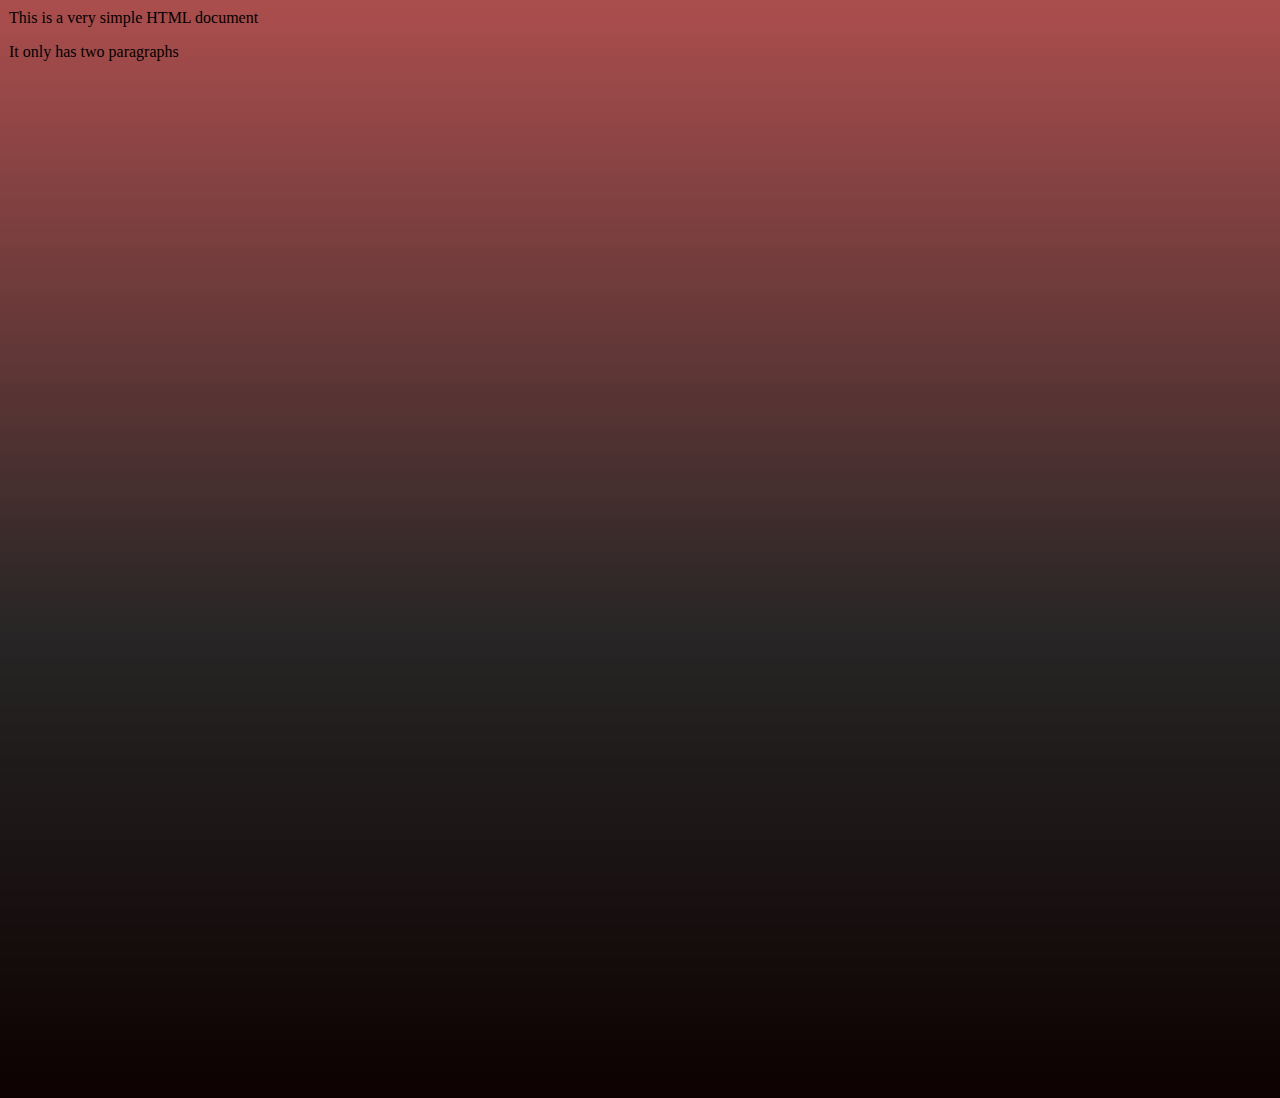
<file: root_k00247568/documents/RWD/Index.html>
<html>

<style>

body { 

width: 1920px;
height: 1080px;
background: linear-gradient(rgba(167, 68, 68, 0.95) 0%, rgba(12, 10, 10, 0.89) 57.67%, #0d0101 100%);
border: 1px solid rgba(0, 0, 0, 0);


}


</style>


<head>
<title>
A Simple HTML Document
</title>
</head>
<body>
<p>This is a very simple HTML document</p>
<p>It only has two paragraphs</p>
</body>
</html>
</file>
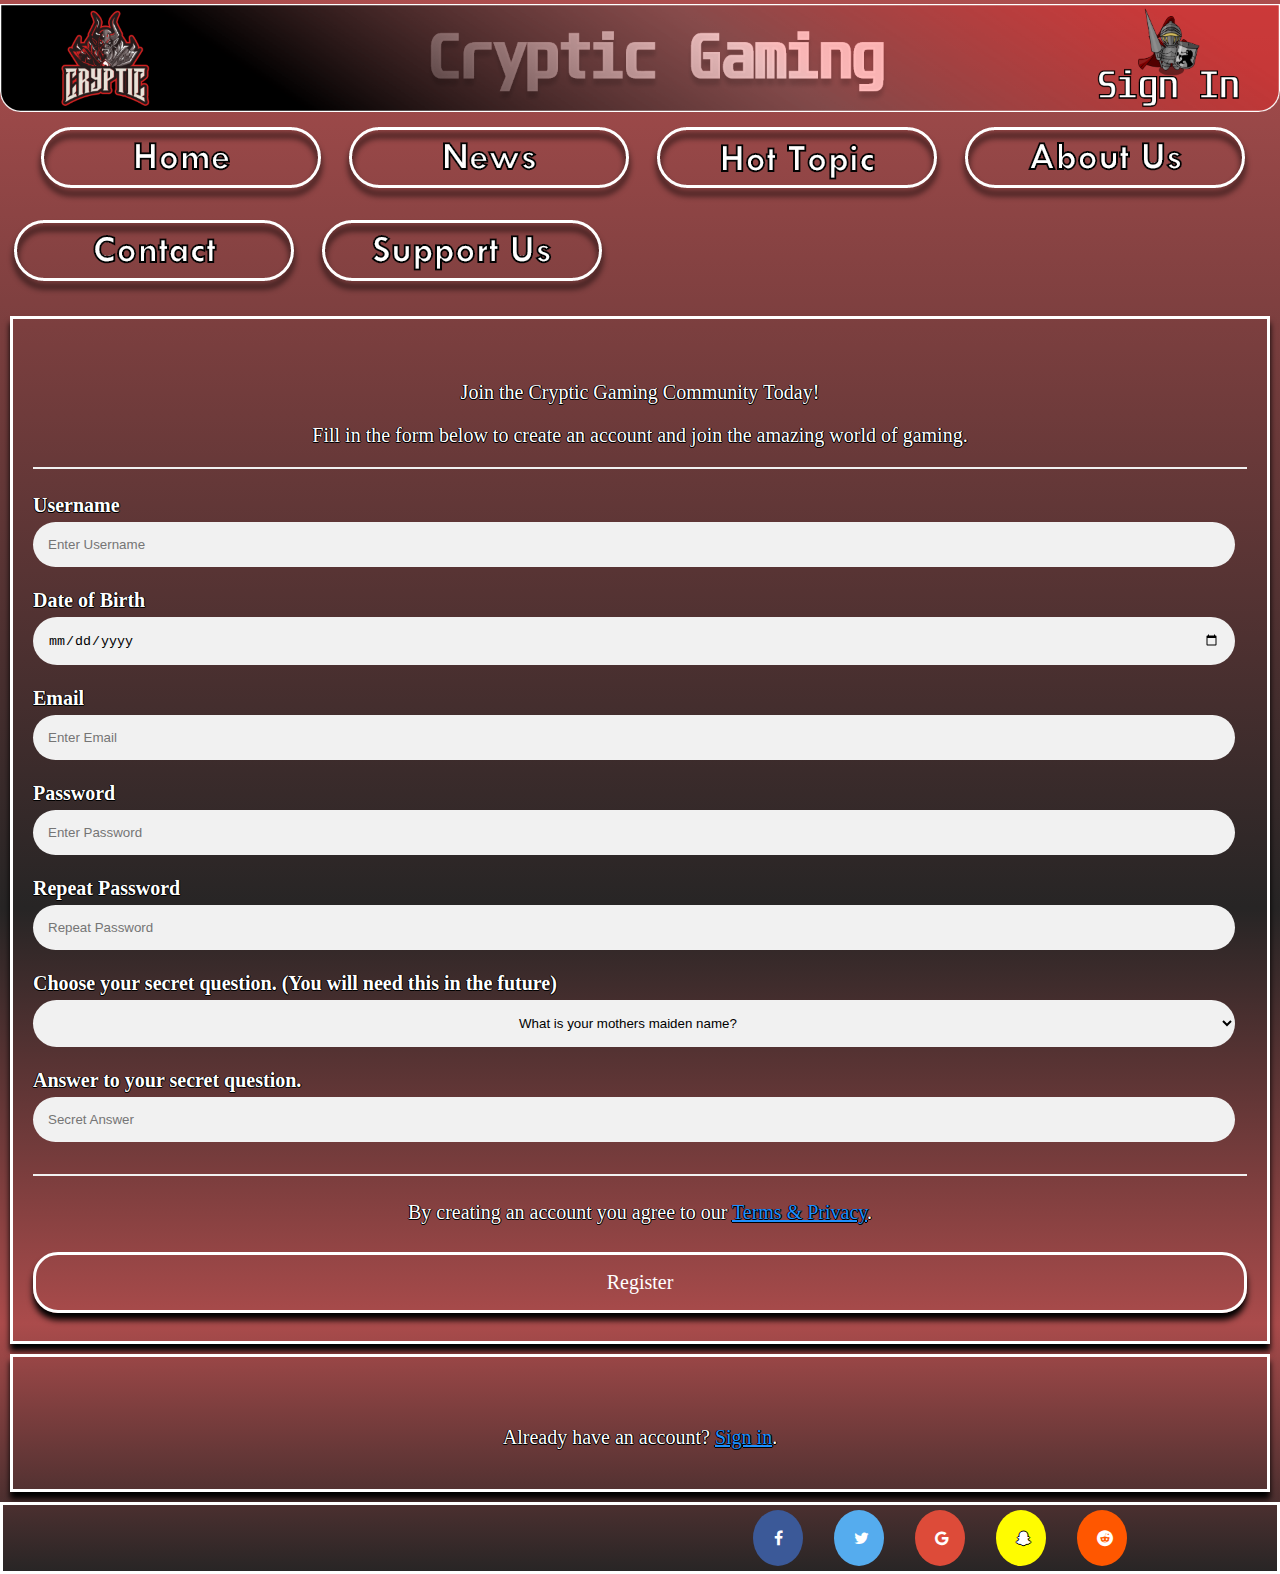
<file: root_k00247568/html/Register.html>
<!DOCTYPE html>
<html lang="en">
<head>
  <meta charset="utf-8" >
      <title>Web Dev Project - Chicken Ratatouille</title>
      <link rel="stylesheet" type="text/css" href="../css/stylesheet.css">
      <link rel="stylesheet" href="https://cdnjs.cloudflare.com/ajax/libs/font-awesome/4.7.0/css/font-awesome.min.css">



<!-- LOGO AND NAVIGATION BAR START !-->
      <!-- Logo -->
      <div id=Logo>
        <img src="../studentImages\Logo_201.png" usemap="#signmap" alt="logo">

        <map name="signmap">
          <area shape="rect" coords="1621,1,1850,150" alt="signup" href="SignIn.html">
        </map>  
      </div>
      <!-- Logo Ends -->

      <!-- Navigation Bar -->

      <div class="navbar">
        <div class="navcol">
          <a href="Index.html">
    <img src="../studentImages\Home.png" alt="Home" style="padding-left: 27px;">
  </a>
         </div>
        <div class="navcol">
          <a href="AllNews.html">
    <img src="../studentImages\News.png" alt="News" style="">
  </a>
        </div>

        <div class="navcol">
          <a href="FullArticle.html">
    <img src="../studentImages\Hot_Topic.png" alt="HotTopic" style="">
  </a>
        </div>
        <div class="navcol">
          <a href="AboutUs.html">
    <img src="../studentImages\About_Us.png" alt="AboutUs" style="">
  </a>
        </div>
        <div class="navcol">
          <a href="index.html">
    <img src="../studentImages\Contact.png" alt="Contact" style="">
  </a>
        </div>
        <div class="navcol">
          <a href="https://paypal.me/ericdmx00?locale.x=en_US">
    <img src="../studentImages\Support_Us.png" alt="Support_Us" style="">
  </a>
        </div>
      </div>
    
      <!-- Navigation Bar Ends-->

</head>

<body>
      <!-- Main Headings -->
<form onsubmit="return checkPassword(this)">
  <div class="container">
    <h1>Join the Cryptic Gaming Community Today!</h1>
    <p>Fill in the form below to create an account and join the amazing world of gaming.</p>
    <hr>

    <label for="username"><b>Username</b></label>
    <input type="text" placeholder="Enter Username" name="username" id="username" required>

    <label for="DOB"><b>Date of Birth</b></label>
    <input type="date" placeholder="Choose your Date of Birth" name="DOB" id="DOB" required>

    <label for="email"><b>Email</b></label>
    <input type="text" placeholder="Enter Email" name="email" id="email" required>

    <label for="password"><b>Password</b></label>
    <input type="password" placeholder="Enter Password" name="pass1" id="pass1">

    <label for="password-two"><b>Repeat Password</b></label>
    <input type="password" placeholder="Repeat Password" name="pass2" id="pass2">

    <label for="secret-question"><b>Choose your secret question. (You will need this in the future) </b><select name="secret-question" required></label>
    <label><option value="MotherName">What is your mothers maiden name?</option></label>
    <label><option value="MotherName">What was the name of your first pet?</option></label>
    <label><option value="MotherName">What is your dream car?</option></label>
    <label><option value="MotherName">What is your favourite travel destination?</option></label>
  </select>

    <label for="secret-answer"><b>Answer to your secret question.</b></label>
    <input type="text" placeholder="Secret Answer" name="secret-answer" id="secret-answer" required>

    <hr>
    <p>By creating an account you agree to our <a href="#">Terms & Privacy</a>.</p>

    <button type="submit" value="Submit" class="registerbtn">Register</button>
  </div>
  
  <div class="container signin">
    <p>Already have an account? <a href="index.html">Sign in</a>.</p>
  </div>
</form>    

<script src="../javascript/regpasswordcheck.js"></script>

 </body>


        <!-- Footer -->
      <footer>
        <a href="#" class="fa fa-facebook"></a>
        <a href="#" class="fa fa-twitter"></a>
        <a href="#" class="fa fa-google"></a>
        <a href="#" class="fa fa-snapchat-ghost"></a>
        <a href="#" class="fa fa-reddit"></a>
      </footer>

</body>
</html>
</file>
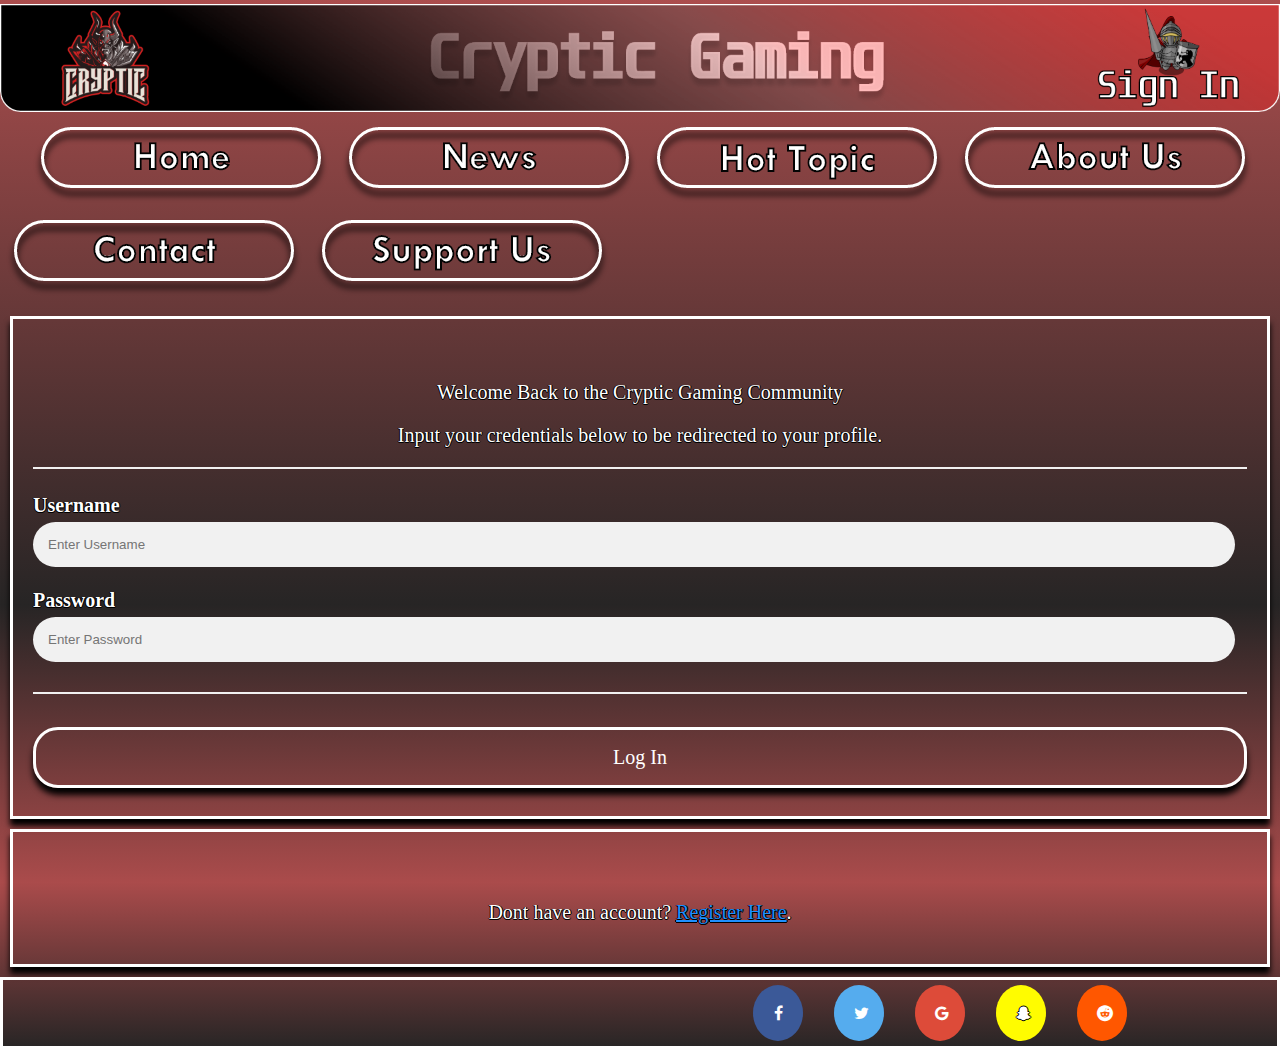
<file: root_k00247568/html/SignIn.html>
<!DOCTYPE html>
<html lang="en">
<head>
  <meta charset="utf-8" name="viewport" content="width=device-width, initial-scale=1.0">
      <title>Web Dev Project - Chicken Ratatouille</title>
      <link rel="stylesheet" type="text/css" href="../css/stylesheet.css">
      <link rel="stylesheet" href="https://cdnjs.cloudflare.com/ajax/libs/font-awesome/4.7.0/css/font-awesome.min.css">



<!-- LOGO AND NAVIGATION BAR START !-->
      <!-- Logo -->
      <div id=Logo>
        <img src="../studentImages\Logo_201.png" usemap="#signmap" alt="logo">

        <map name="signmap">
          <area shape="rect" coords="1621,1,1850,150" alt="signup" href="SignIn.html">
        </map>  
      </div>
      <!-- Logo Ends -->

      <!-- Navigation Bar -->

      <div class="navbar">
        <div class="navcol">
          <a href="Index.html">
    <img src="../studentImages\Home.png" alt="Home" style="padding-left: 27px;">
  </a>
         </div>
        <div class="navcol">
          <a href="AllNews.html">
    <img src="../studentImages\News.png" alt="News" style="">
  </a>
        </div>

        <div class="navcol">
          <a href="FullArticle.html">
    <img src="../studentImages\Hot_Topic.png" alt="HotTopic" style="">
  </a>
        </div>
        <div class="navcol">
          <a href="AboutUs.html">
    <img src="../studentImages\About_Us.png" alt="AboutUs" style="">
  </a>
        </div>
        <div class="navcol">
          <a href="index.html">
    <img src="../studentImages\Contact.png" alt="Contact" style="">
  </a>
        </div>
        <div class="navcol">
          <a href="https://paypal.me/ericdmx00?locale.x=en_US">
    <img src="../studentImages\Support_Us.png" alt="Support_Us" style="">
  </a>
        </div>
      </div>
    
      <!-- Navigation Bar Ends-->

</head>

<body>
      <!-- Main Headings -->
<form name="SignInForm" action="EditProfile.html" onsubmit="return validateForm()" method="get">
  <div class="container">
    <h1>Welcome Back to the Cryptic Gaming Community</h1>
    <p>Input your credentials below to be redirected to your profile.</p>
    <hr>

    <label for="username"><b>Username</b></label>
    <input type="text" placeholder="Enter Username" name="username" id="username">

    <label for="password"><b>Password</b></label>
    <input type="password" placeholder="Enter Password" name="psw" id="psw">


    <hr>

    <button type="submit" value="EditProfile.html" class="registerbtn">Log In</button>
  </div>
  
  <div class="container signin">
    <p>Dont have an account? <a href="Register.html">Register Here</a>.</p>
  </div>
</form>    

<script src="../javascript/formscript.js"></script>

 </body>


        <!-- Footer -->
      <footer>
        <a href="#" class="fa fa-facebook"></a>
        <a href="#" class="fa fa-twitter"></a>
        <a href="#" class="fa fa-google"></a>
        <a href="#" class="fa fa-snapchat-ghost"></a>
        <a href="#" class="fa fa-reddit"></a>
      </footer>

</body>
</html>
</file>
<file: root_k00247568/css/stylesheet.css>
@media screen and (max-width: 1060px) {
    #primary { width:67%; }
    #secondary { width:30%; margin-left:3%;}  
}

 html {
  margin: 0;
  padding: 0;
}

img{ max-width: 100%; }

 body {
  width: 100%;
height: flex;
background: linear-gradient(rgba(167, 68, 68, 0.95) 0%, rgba(12, 10, 10, 0.89) 57.67%, rgba(167, 68, 68, 0.96) 84.1%, rgba(12, 10, 10, 0.89) 100%);
border: 0px solid rgba(0, 0, 0, 0.9);
background-repeat: no-repeat;
margin: 0;

}


* {
  box-sizing: border-box;
}

#Logo  img {
  width: 100%;
  height: auto;
  display: inline-block;
}

#Logo .signin img {
  position: relative;
  top: -163px;
  right: -1600px;
}

.navcol {
  float: left;
  padding: 5px;
}

.navbar {
  content: "";
  clear: both;
  display: table;
}

#slideshow img {
  width: 100%;
  height: auto;
}

.WebColumn {
  float: left;
  padding: 10px;
}

.left {
  width: 75%;
}

.right {
  width: 25%;
}

.WebRow:after {
  display: table;
  content: "";
  clear: both;
}

.left img {
  width: 100%
}

.right {
  margin-top: 10px;
width: flex;
height: auto;
background: rgba(255, 255, 255, 0);
border: 3px solid #fff;
border-collapse: collapse;
box-shadow: 0px 7px 6px #000;
}

.HomeHotTopic {
    margin-top: 10px;
width: flex;
height: auto;
background: rgba(255, 255, 255, 0);
border: 3px solid #fff;
border-collapse: collapse;
box-shadow: 0px 7px 6px #000;
}

.HomeHotTopic p {
font-family: "Tw Cen MT";
font-weight: normal;
font-size: 20px;
text-align: center;
color: #fff;
}

.HomeHotTopicImg {
      margin-top: 10px;
width: flex;
height: auto;
background: rgba(255, 255, 255, 0);
border: 3px solid #fff;
border-collapse: collapse;
box-shadow: 0px 7px 6px #000;
}

footer {
        margin-top: 10px;
width: flex;
height: auto;
background: rgba(255, 255, 255, 0);
border: 3px solid #fff;
box-shadow: 0px 7px 6px #000;
}

.fa {
  padding: 20px;
  font-size: 30px;
  width: 50px;
  text-align: center;
  text-decoration: none;
  margin: 5px 2px;
  margin-left: 25px;
  border-radius: 50%
}

.fa:hover {
  opacity: 0.6;
  }

.fa-facebook {
  background: #3B5998;
  color: white;
  margin-left: 750px;

}

  .fa-twitter {
  background: #55ACEE;
  color: white;

}

  .fa-google {
  background: #dd4b39;
  color: white;
}

.fa-snapchat-ghost {
  background: #fffc00;
  color: white;
  text-shadow: -1px 0 black, 0 1px black, 1px 0 black, 0 -1px black;
}

.fa-reddit {
  background: #ff5700;
  color: white;
}














.container {
  padding: 20px;
  background: rgba(255, 255, 255, 0);
  padding-top: 49px;
border: 3px solid #fff;
border-collapse: collapse;
box-shadow: 0px 7px 6px #000;
margin: 10px;
}

input[type=text], input[type=password], input[type=date], input[type=url], select {
  width: 99%;
  padding: 15px;
  border-radius: 25px;
  margin: 5px 0 22px 0;
  display: inline-block;
  border: none;
  background: #f1f1f1;
}

input[type=text]:focus, input[type=password]:focus {
  background-color: #ddd;
  outline: none;
}

hr {
  border: 1px solid #f1f1f1;
  margin-bottom: 25px;
}

.container label, h1, p {
font-family: "Tw Cen MT";
font-weight: normal;
font-size: 20px;
text-align: center;
color: #fff;
  text-shadow: -1px 0 black, 0 1px black, 1px 0 black, 0 1px black;
}



.registerbtn {
  border-radius: 25px;
  padding: 16px 20px;
  background-color: transparent;
  margin: 8px 0;
  border: 3px solid #fff;
border-collapse: collapse;
box-shadow: 0px 7px 6px #000;
  cursor: pointer;
  width: 100%;
  font-family: "Tw Cen MT";
font-weight: normal;
font-size: 20px;
text-align: center;
color: #fff;
}

.registerbtn:hover {
  opacity: 1;
}

a {
  color: dodgerblue;
}

.signin {
  text-align: center;
}

.articleslist {
  width: 100%;
  margin-top: 10px;
height: auto;
background: rgba(255, 255, 255, 0);
border: 3px solid #fff;
box-shadow: 0px 7px 6px #000;
padding-left: 10px;
padding-right: 10px;
padding-bottom: 65px;
}


.articleslist img {
  width: 25%;
  height: 25%;
  float: left;
  padding-top: 10px;
  padding-right: 6px;

}

.containerimg img{
  display: block;
  margin-left: auto;
  margin-right: auto;
  width: 10%;
  height: 10%
}
</file>
